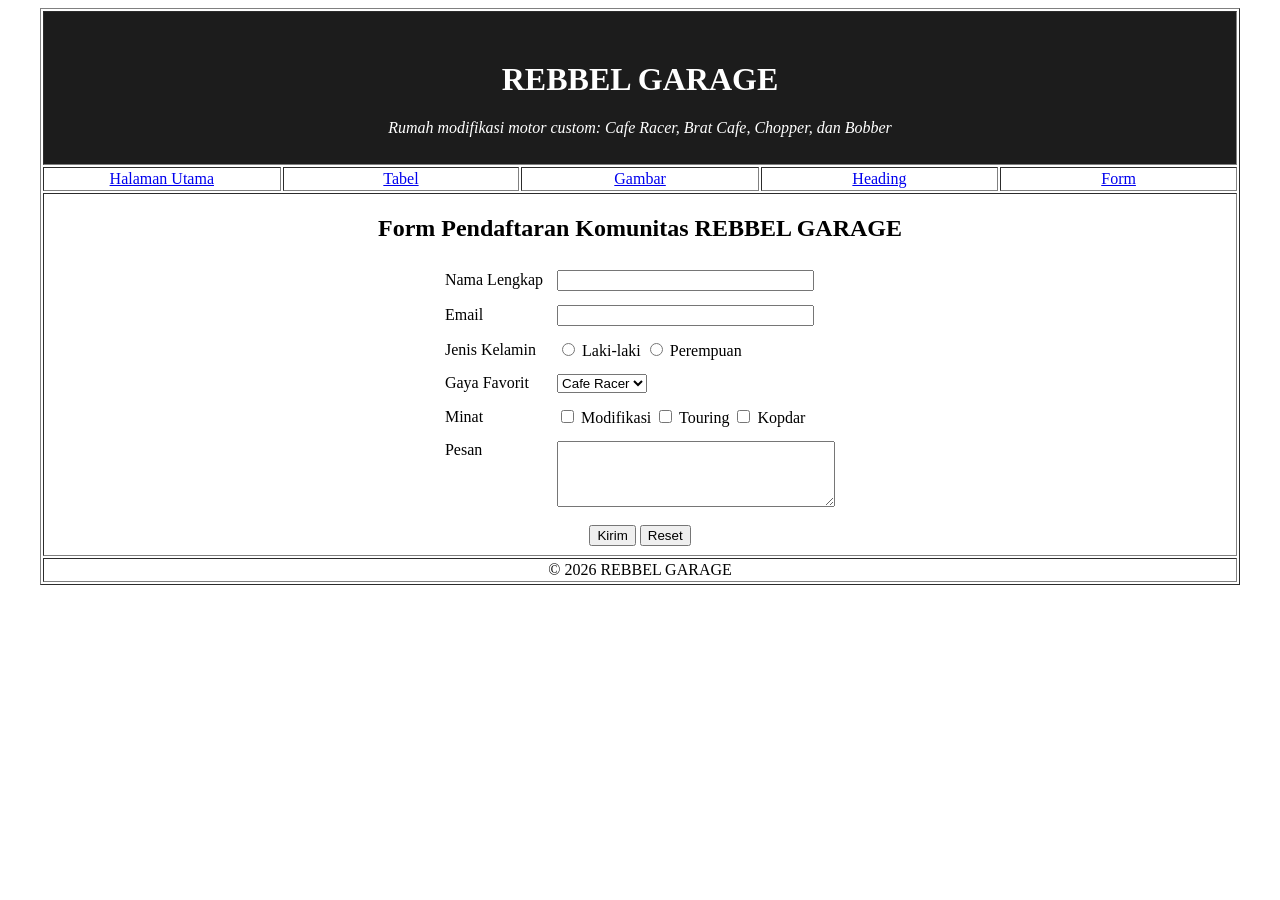
<file: form.html>
<!DOCTYPE html>
<html>
<head>
	<title>REBBEL GARAGE - Form</title>
</head>
<body>
<table border="1" height="500" width="1200" align="center">
	<tr>
		<td colspan="5" height="150" width="1200" align="center" bgcolor="#1c1c1c">
			<font color="white">
			<h1>REBBEL GARAGE</h1>
			<i>Rumah modifikasi motor custom: Cafe Racer, Brat Cafe, Chopper, dan Bobber</i>
			</font>
		</td>
	</tr>
	<tr>
		<td height="20" width="240" align="center"><a href="latihan1.html">Halaman Utama</a></td>
		<td height="20" width="240" align="center"><a href="table.html">Tabel</a></td>
		<td height="20" width="240" align="center"><a href="gambar.html">Gambar</a></td>
		<td height="20" width="240" align="center"><a href="heading.html">Heading</a></td>
		<td height="20" width="240" align="center"><a href="form.html">Form</a></td>
	</tr>
	<tr>
		<td colspan="5" height="310" width="1200" valign="top">
			<h2 align="center">Form Pendaftaran Komunitas REBBEL GARAGE</h2>
			<form action="#" method="post">
			<table align="center" cellpadding="6">
				<tr><td>Nama Lengkap</td><td><input type="text" name="nama" size="30"></td></tr>
				<tr><td>Email</td><td><input type="email" name="email" size="30"></td></tr>
				<tr><td>Jenis Kelamin</td><td><input type="radio" name="jk" value="L"> Laki-laki <input type="radio" name="jk" value="P"> Perempuan</td></tr>
				<tr><td>Gaya Favorit</td><td>
					<select name="gaya">
						<option>Cafe Racer</option>
						<option>Brat Cafe</option>
						<option>Chopper</option>
						<option>Bobber</option>
					</select></td></tr>
				<tr><td>Minat</td><td><input type="checkbox" name="minat" value="modifikasi"> Modifikasi <input type="checkbox" name="minat" value="touring"> Touring <input type="checkbox" name="minat" value="kopdar"> Kopdar</td></tr>
				<tr><td valign="top">Pesan</td><td><textarea name="pesan" rows="4" cols="32"></textarea></td></tr>
				<tr><td colspan="2" align="center"><input type="submit" value="Kirim"> <input type="reset" value="Reset"></td></tr>
			</table>
			</form>
		</td>
	</tr>
	<tr>
		<td colspan="5" height="20" width="1200" align="center">&copy; 2026 REBBEL GARAGE</td>
	</tr>
</table>
</body>
</html>
</file>
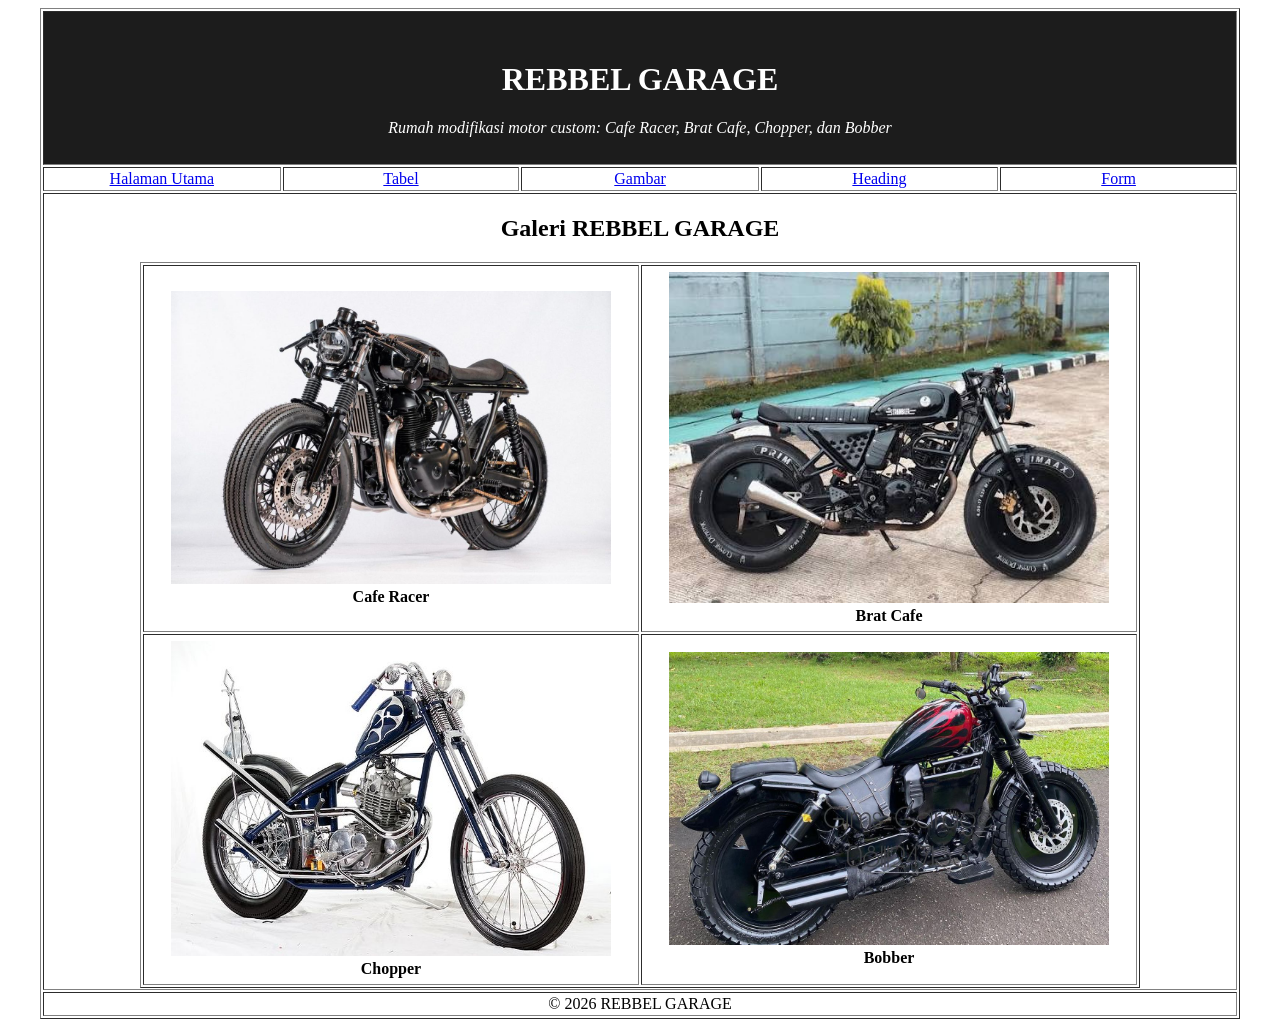
<file: gambar.html>
<!DOCTYPE html>
<html>
<head>
	<title>REBBEL GARAGE - Gambar</title>
</head>
<body>
<table border="1" height="500" width="1200" align="center">
	<tr>
		<td colspan="5" height="150" width="1200" align="center" bgcolor="#1c1c1c">
			<font color="white">
			<h1>REBBEL GARAGE</h1>
			<i>Rumah modifikasi motor custom: Cafe Racer, Brat Cafe, Chopper, dan Bobber</i>
			</font>
		</td>
	</tr>
	<tr>
		<td height="20" width="240" align="center"><a href="latihan1.html">Halaman Utama</a></td>
		<td height="20" width="240" align="center"><a href="table.html">Tabel</a></td>
		<td height="20" width="240" align="center"><a href="gambar.html">Gambar</a></td>
		<td height="20" width="240" align="center"><a href="heading.html">Heading</a></td>
		<td height="20" width="240" align="center"><a href="form.html">Form</a></td>
	</tr>
	<tr>
		<td colspan="5" height="310" width="1200" valign="top">
			<h2 align="center">Galeri REBBEL GARAGE</h2>
			<table border="1" align="center" width="1000" cellpadding="6">
				<tr align="center">
					<td><img src="caferacer.jpg" width="440" alt="Cafe Racer"><br><b>Cafe Racer</b></td>
					<td><img src="bratcafe.jpg" width="440" alt="Brat Cafe"><br><b>Brat Cafe</b></td>
				</tr>
				<tr align="center">
					<td><img src="chopper.jpg" width="440" alt="Chopper"><br><b>Chopper</b></td>
					<td><img src="bobber.jpg" width="440" alt="Bobber"><br><b>Bobber</b></td>
				</tr>
			</table>
		</td>
	</tr>
	<tr>
		<td colspan="5" height="20" width="1200" align="center">&copy; 2026 REBBEL GARAGE</td>
	</tr>
</table>
</body>
</html>
</file>
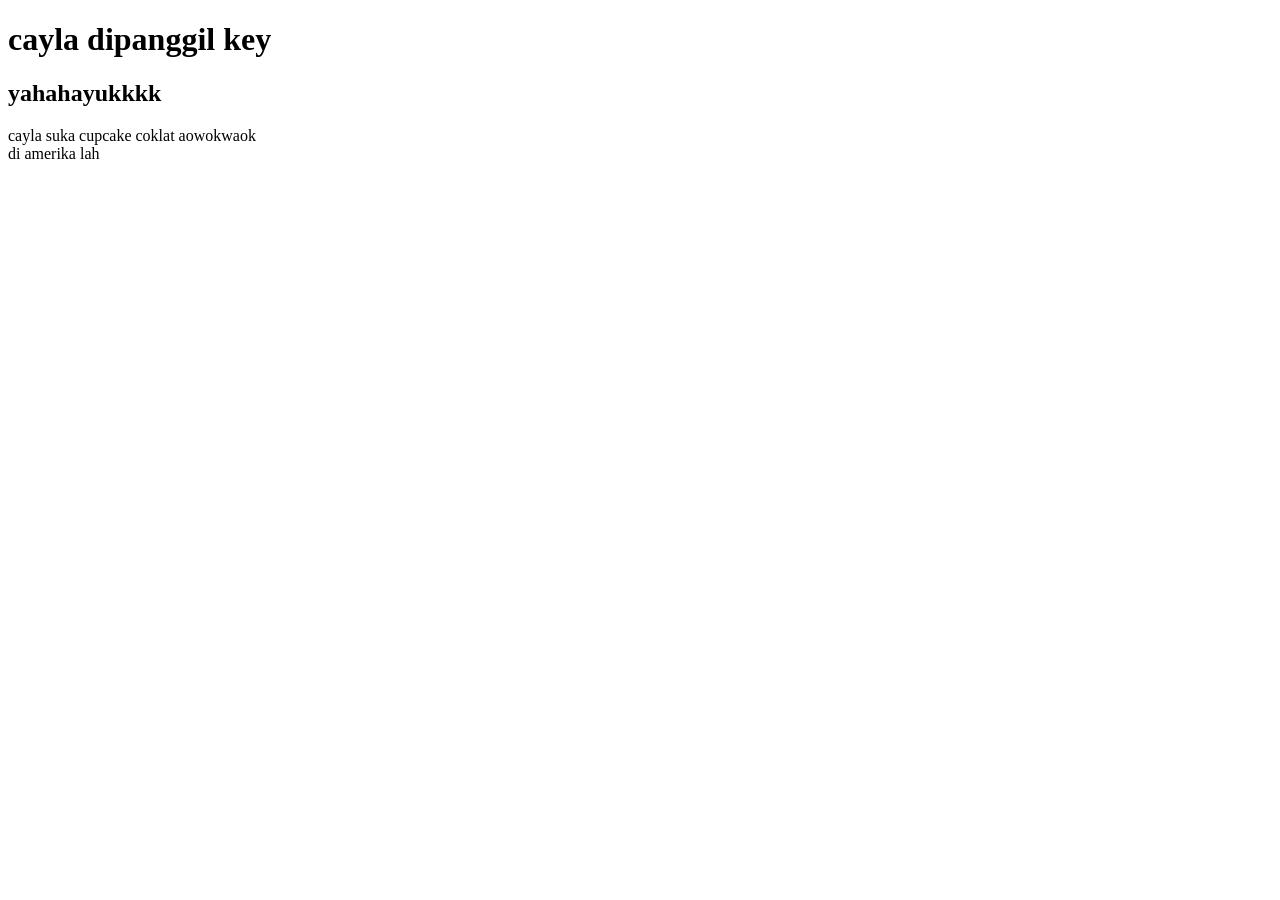
<file: hai.html>
<!DOCTYPE html>
<html>
	<head>
		<title>saya dapat laporan</title>
 
	</head>
	<body>
		<h1>cayla dipanggil key</h1>
		<h2>yahahayukkkk</h2>
 
		<div id="nama"></div>	
		<div id="alamat"></div>	
		
		<script>
			var nama = "cayla suka cupcake coklat aowokwaok";
			var alamat = "di amerika lah";
			document.getElementById("nama").innerHTML = nama;
			document.getElementById("alamat").innerHTML = alamat;
		</script>
	</body>
</html>
</file>
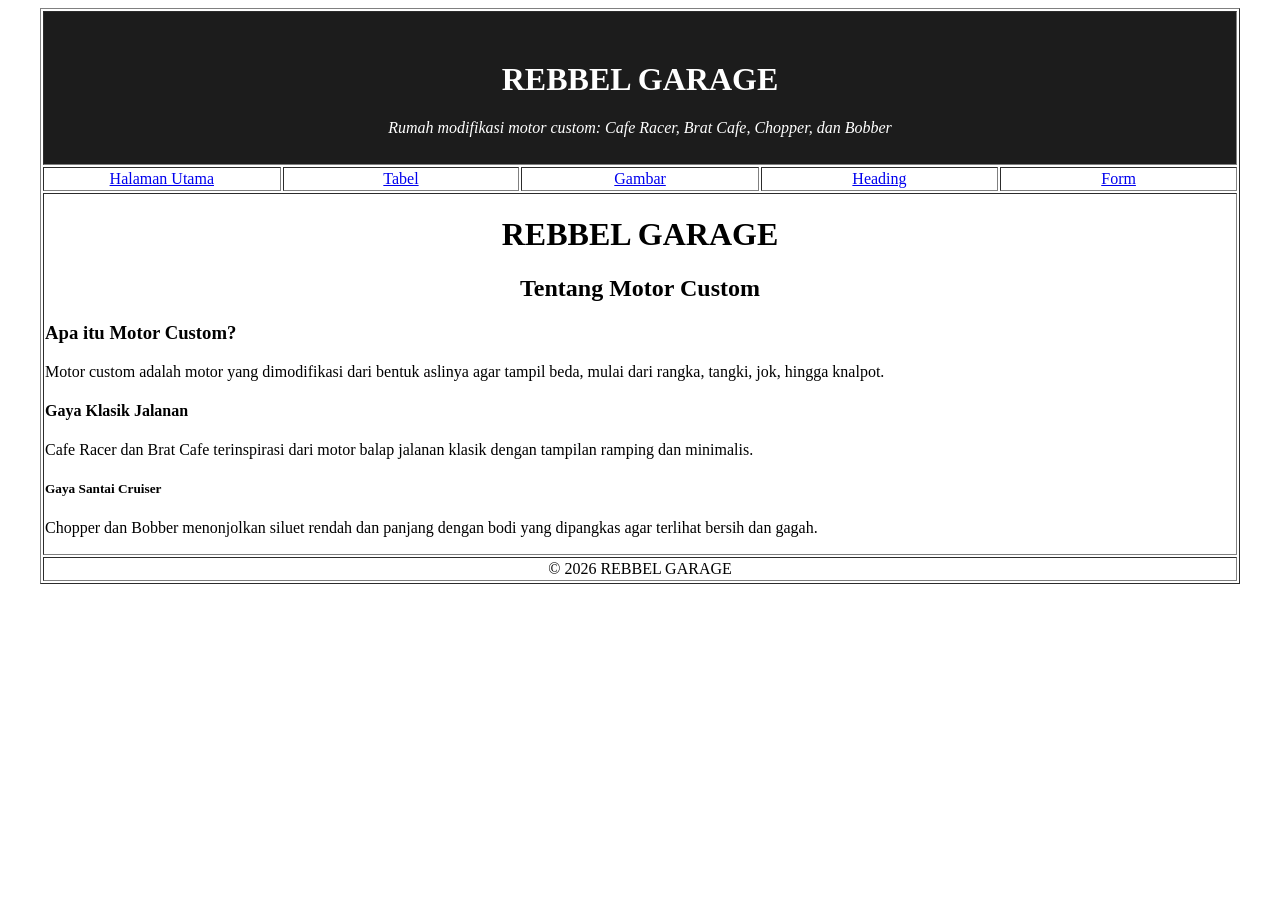
<file: heading.html>
<!DOCTYPE html>
<html>
<head>
	<title>REBBEL GARAGE - Heading</title>
</head>
<body>
<table border="1" height="500" width="1200" align="center">
	<tr>
		<td colspan="5" height="150" width="1200" align="center" bgcolor="#1c1c1c">
			<font color="white">
			<h1>REBBEL GARAGE</h1>
			<i>Rumah modifikasi motor custom: Cafe Racer, Brat Cafe, Chopper, dan Bobber</i>
			</font>
		</td>
	</tr>
	<tr>
		<td height="20" width="240" align="center"><a href="latihan1.html">Halaman Utama</a></td>
		<td height="20" width="240" align="center"><a href="table.html">Tabel</a></td>
		<td height="20" width="240" align="center"><a href="gambar.html">Gambar</a></td>
		<td height="20" width="240" align="center"><a href="heading.html">Heading</a></td>
		<td height="20" width="240" align="center"><a href="form.html">Form</a></td>
	</tr>
	<tr>
		<td colspan="5" height="310" width="1200" valign="top">
			<h1 align="center">REBBEL GARAGE</h1>
			<h2 align="center">Tentang Motor Custom</h2>
			<h3>Apa itu Motor Custom?</h3>
			<p>Motor custom adalah motor yang dimodifikasi dari bentuk aslinya agar tampil beda, mulai dari rangka, tangki, jok, hingga knalpot.</p>
			<h4>Gaya Klasik Jalanan</h4>
			<p>Cafe Racer dan Brat Cafe terinspirasi dari motor balap jalanan klasik dengan tampilan ramping dan minimalis.</p>
			<h5>Gaya Santai Cruiser</h5>
			<p>Chopper dan Bobber menonjolkan siluet rendah dan panjang dengan bodi yang dipangkas agar terlihat bersih dan gagah.</p>
		</td>
	</tr>
	<tr>
		<td colspan="5" height="20" width="1200" align="center">&copy; 2026 REBBEL GARAGE</td>
	</tr>
</table>
</body>
</html>
</file>
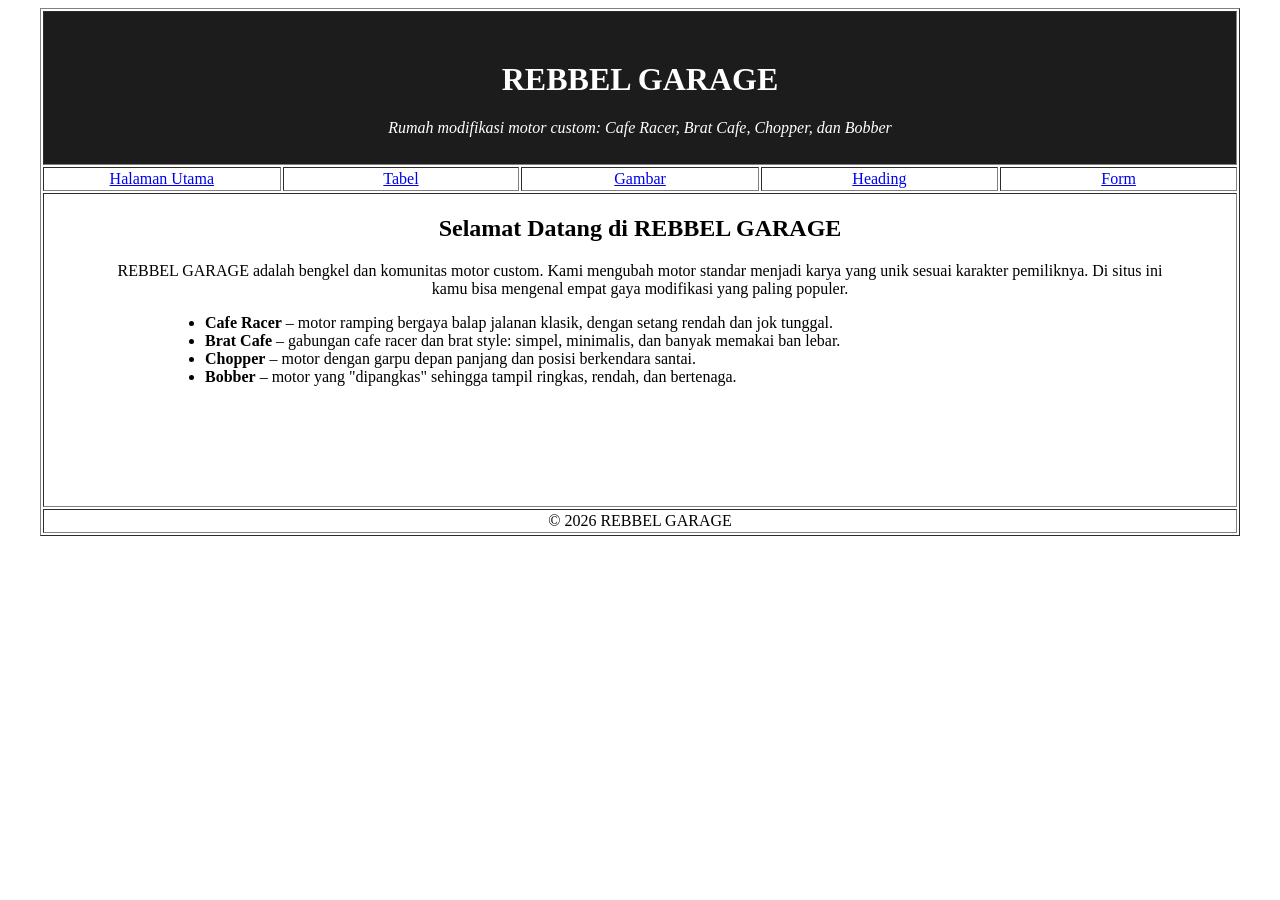
<file: latihan1.html>
<!DOCTYPE html>
<html>
<head>
	<title>REBBEL GARAGE - Halaman Utama</title>
</head>
<body>
<table border="1" height="500" width="1200" align="center">
	<tr>
		<td colspan="5" height="150" width="1200" align="center" bgcolor="#1c1c1c">
			<font color="white">
			<h1>REBBEL GARAGE</h1>
			<i>Rumah modifikasi motor custom: Cafe Racer, Brat Cafe, Chopper, dan Bobber</i>
			</font>
		</td>
	</tr>
	<tr>
		<td height="20" width="240" align="center"><a href="latihan1.html">Halaman Utama</a></td>
		<td height="20" width="240" align="center"><a href="table.html">Tabel</a></td>
		<td height="20" width="240" align="center"><a href="gambar.html">Gambar</a></td>
		<td height="20" width="240" align="center"><a href="heading.html">Heading</a></td>
		<td height="20" width="240" align="center"><a href="form.html">Form</a></td>
	</tr>
	<tr>
		<td colspan="5" height="310" width="1200" valign="top">
			<h2 align="center">Selamat Datang di REBBEL GARAGE</h2>
			<p align="center" style="padding:0 60px">REBBEL GARAGE adalah bengkel dan komunitas motor custom. Kami mengubah motor standar menjadi karya yang unik sesuai karakter pemiliknya. Di situs ini kamu bisa mengenal empat gaya modifikasi yang paling populer.</p>
			<ul style="margin:0 120px">
				<li><b>Cafe Racer</b> &ndash; motor ramping bergaya balap jalanan klasik, dengan setang rendah dan jok tunggal.</li>
				<li><b>Brat Cafe</b> &ndash; gabungan cafe racer dan brat style: simpel, minimalis, dan banyak memakai ban lebar.</li>
				<li><b>Chopper</b> &ndash; motor dengan garpu depan panjang dan posisi berkendara santai.</li>
				<li><b>Bobber</b> &ndash; motor yang "dipangkas" sehingga tampil ringkas, rendah, dan bertenaga.</li>
			</ul>
		</td>
	</tr>
	<tr>
		<td colspan="5" height="20" width="1200" align="center">&copy; 2026 REBBEL GARAGE</td>
	</tr>
</table>
</body>
</html>
</file>
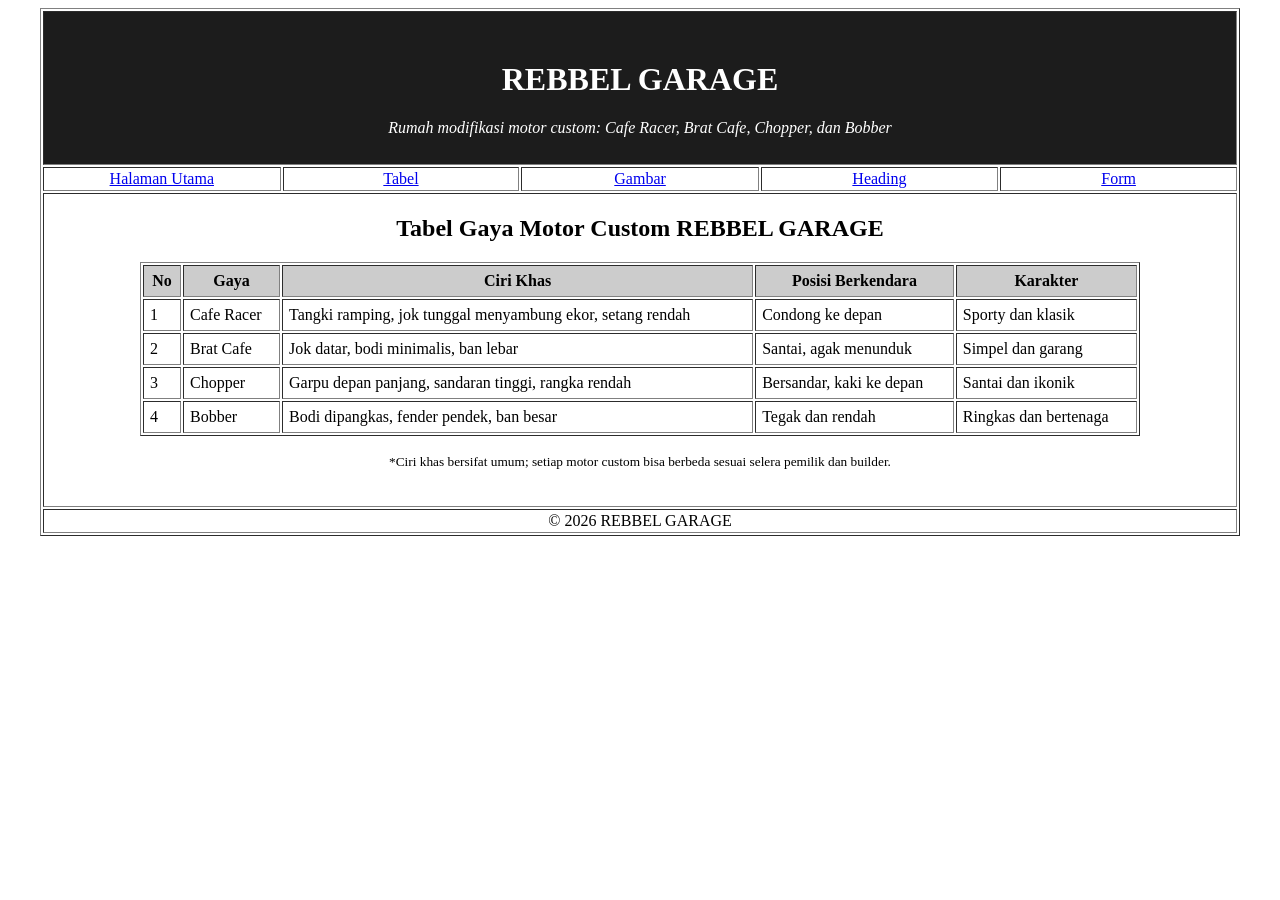
<file: table.html>
<!DOCTYPE html>
<html>
<head>
	<title>REBBEL GARAGE - Tabel</title>
</head>
<body>
<table border="1" height="500" width="1200" align="center">
	<tr>
		<td colspan="5" height="150" width="1200" align="center" bgcolor="#1c1c1c">
			<font color="white">
			<h1>REBBEL GARAGE</h1>
			<i>Rumah modifikasi motor custom: Cafe Racer, Brat Cafe, Chopper, dan Bobber</i>
			</font>
		</td>
	</tr>
	<tr>
		<td height="20" width="240" align="center"><a href="latihan1.html">Halaman Utama</a></td>
		<td height="20" width="240" align="center"><a href="table.html">Tabel</a></td>
		<td height="20" width="240" align="center"><a href="gambar.html">Gambar</a></td>
		<td height="20" width="240" align="center"><a href="heading.html">Heading</a></td>
		<td height="20" width="240" align="center"><a href="form.html">Form</a></td>
	</tr>
	<tr>
		<td colspan="5" height="310" width="1200" valign="top">
			<h2 align="center">Tabel Gaya Motor Custom REBBEL GARAGE</h2>
			<table border="1" align="center" width="1000" cellpadding="6">
				<tr bgcolor="#cccccc">
					<th>No</th>
					<th>Gaya</th>
					<th>Ciri Khas</th>
					<th>Posisi Berkendara</th>
					<th>Karakter</th>
				</tr>
				<tr>
					<td>1</td>
					<td>Cafe Racer</td>
					<td>Tangki ramping, jok tunggal menyambung ekor, setang rendah</td>
					<td>Condong ke depan</td>
					<td>Sporty dan klasik</td>
				</tr>
				<tr>
					<td>2</td>
					<td>Brat Cafe</td>
					<td>Jok datar, bodi minimalis, ban lebar</td>
					<td>Santai, agak menunduk</td>
					<td>Simpel dan garang</td>
				</tr>
				<tr>
					<td>3</td>
					<td>Chopper</td>
					<td>Garpu depan panjang, sandaran tinggi, rangka rendah</td>
					<td>Bersandar, kaki ke depan</td>
					<td>Santai dan ikonik</td>
				</tr>
				<tr>
					<td>4</td>
					<td>Bobber</td>
					<td>Bodi dipangkas, fender pendek, ban besar</td>
					<td>Tegak dan rendah</td>
					<td>Ringkas dan bertenaga</td>
				</tr>
			</table>
			<p align="center"><small>*Ciri khas bersifat umum; setiap motor custom bisa berbeda sesuai selera pemilik dan builder.</small></p>
		</td>
	</tr>
	<tr>
		<td colspan="5" height="20" width="1200" align="center">&copy; 2026 REBBEL GARAGE</td>
	</tr>
</table>
</body>
</html>
</file>
